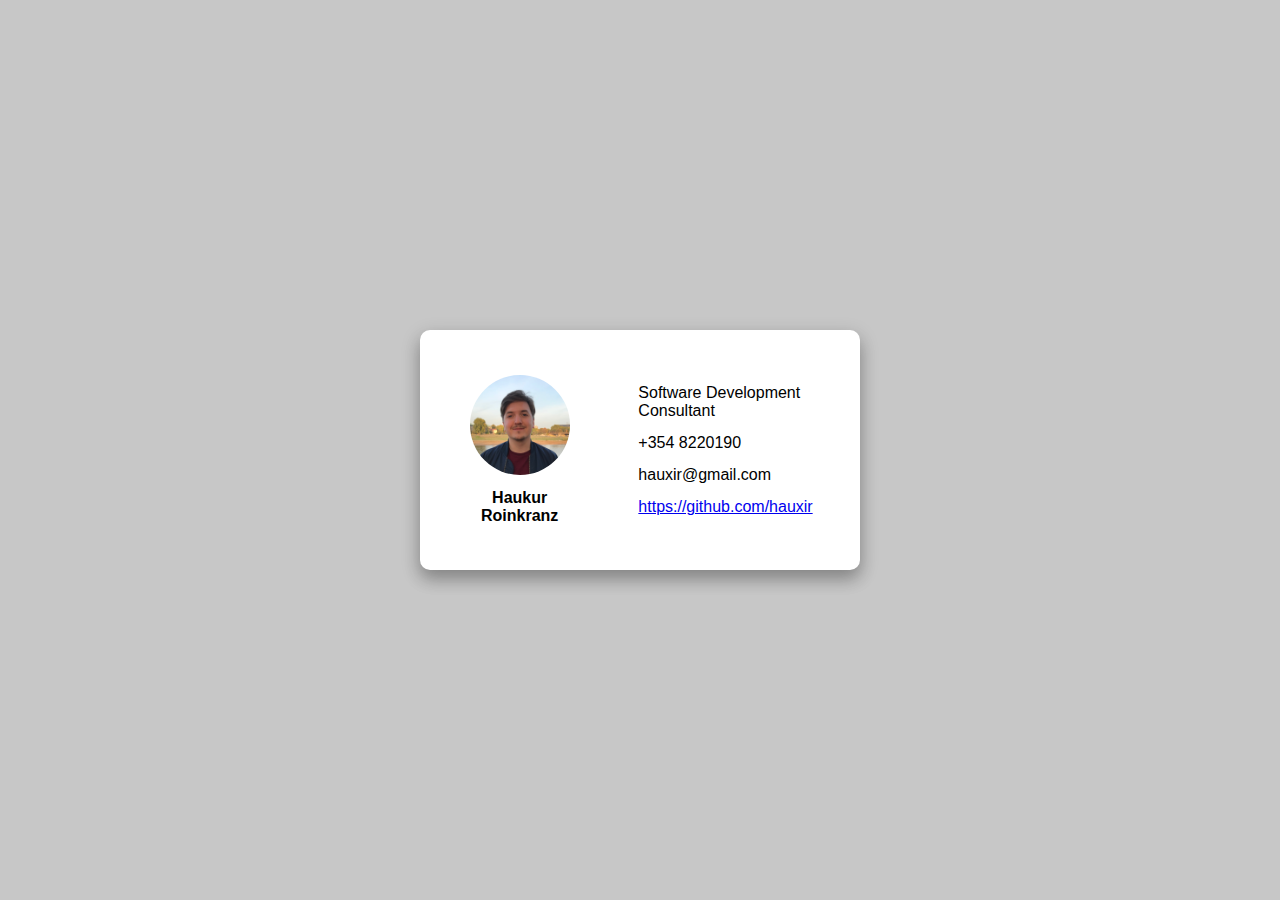
<file: index.html>
<html>
<head>
<title>Haukur Rosinkranz</title>
<style>
    html, body {
        width: 100%;
        height: 100%;
        display: flex;
        background-color: #c7c7c7;
        margin: 0px;
        font-family: helvetica;
    }
    img {
        border-radius: 50%;
        width: 100px;
        margin: auto;
        margin-bottom: 0px;
    }
    div {
        display: block;
        margin: 14px;
    }
    .card {
        width: 400px;
        height: 200px;
        margin: auto;
        display:flex;
        flex-direction: row;
        background-color: white;
        padding: 20px;
        border-radius: 10px;
        box-shadow: 0 10px 16px 0 rgba(0,0,0,0.2),0 6px 20px 0 rgba(0,0,0,0.19);
    }
    .person {
        display:flex;
        align-items: center;
        flex-direction: column;
        justify-content: center;
    }
    .name {
        margin-bottom: auto;
        font-weight: 600;
        text-align: center;
    }
    .info {
            margin: auto;
            margin-left: 25px;
    }
</style>
</head>
<body>
    <div class="card">
        <div class="person">
            <img src="profile.png"/>
            <div class="name">Haukur Roinkranz</div>
        </div>
        <div class="info">
            <div>Software Development Consultant</div>
            <div>+354 8220190</div>
            <div>hauxir@gmail.com</div>
            <div><a href="https://github.com/hauxir">https://github.com/hauxir</a></div>
        </div>
    </div>
</body>
</html>
</file>
